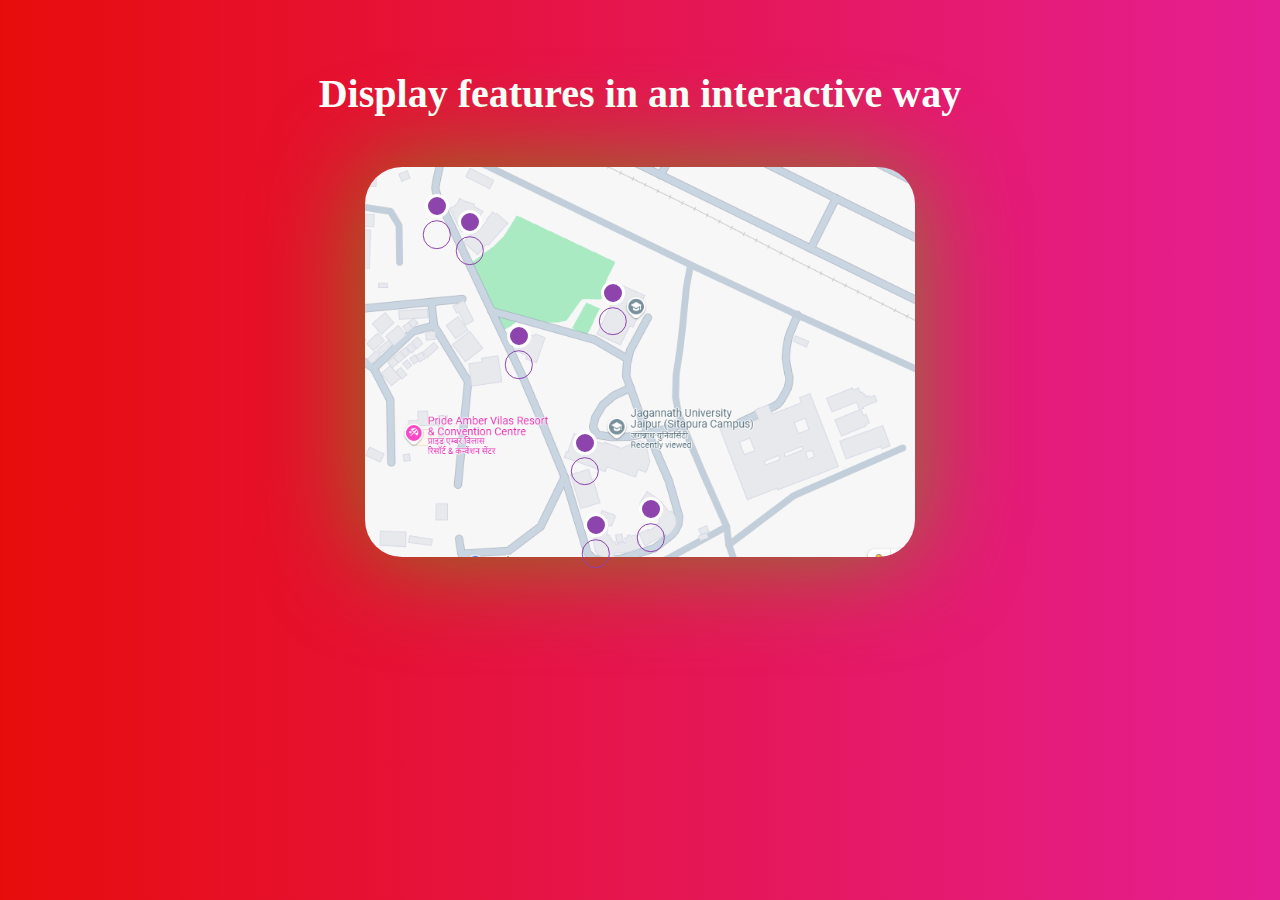
<file: index.html>
<!DOCTYPE html>
<html lang="en">
<head>
    <meta charset="UTF-8">
    <meta name="viewport" content="width=device-width, initial-scale=1.0">
    <title>HOTSPOT</title>
    <link rel="stylesheet" href="stylee.css".css">
</head>
<body>
  <div class="container">
    <h1>Display features in an interactive way</h1>
    <div class="image-hotspot">
        <img src="jagannath .png" alt="image hotspot">

        <div class="item A" style="top: 10%; left: 13%;">
            <div class="icon"></div>
            <div class="tooltip">
                <h3>A Block</h3>
                <p>Architecture </p>
            </div>
        </div>

        <div class="item B" style="top: 14%; left: 19%;">
            <div class="icon"></div>
            <div class="tooltip">
                <h3>B Block</h3>
                <p>AHS</p>
            </div>
        </div>

        <div class="item C" style="top: 43%; left: 28%;">
            <div class="icon"></div>
            <div class="tooltip">
                <h3>C Block</h3>
                <p>Management</p>
            </div>
        </div>

        <div class="item D" style="top: 32%; left: 45%;">
            <div class="icon"></div>
            <div class="tooltip">
                <h3>D Block</h3>
                <p></p>
            </div>
        </div>

        <div class="item E" style="top: 70%; left: 40%;">
            <div class="icon"></div>
            <div class="tooltip">
                <h3>E Block</h3>
                <p>Engineering and Law</p>
            </div>
        </div>

        <div class="item B"style="top: 91%; left: 42%;">
            <div class="icon"></div>
            <div class="tooltip">
                <h3>F Block</h3>
                <p>Boys Hostel</p>
            </div>
        </div>

        <div class="item G"style="top: 87%; left: 52%;">
            <div class="icon"></div>
            <div class="tooltip">
                <h3>G Block</h3>
                <p>Girls Hostel</p>
            </div>
        </div>

    </div>
  </div>
</body>
</html>
</file>
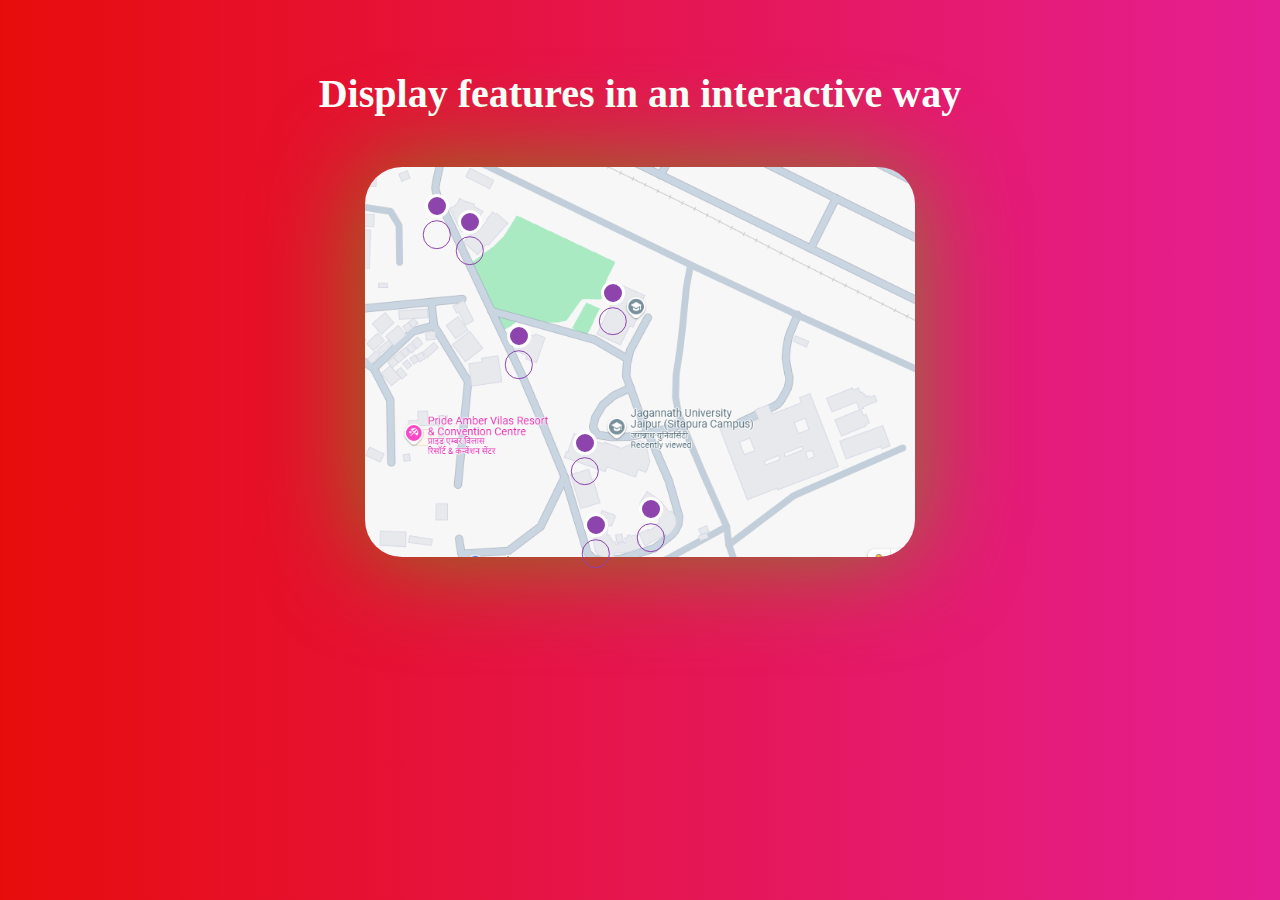
<file: indax.html>
<!DOCTYPE html>
<html lang="en">
<head>
    <meta charset="UTF-8">
    <meta name="viewport" content="width=device-width, initial-scale=1.0">
    <title>HOTSPOT</title>
    <link rel="stylesheet" href="stylee.css".css">
</head>
<body>
  <div class="container">
    <h1>Display features in an interactive way</h1>
    <div class="image-hotspot">
        <img src="jagannath .png" alt="image hotspot">

        <div class="item A" style="top: 10%; left: 13%;">
            <div class="icon"></div>
            <div class="tooltip">
                <h3>A Block</h3>
                <p>Architecture </p>
            </div>
        </div>

        <div class="item B" style="top: 14%; left: 19%;">
            <div class="icon"></div>
            <div class="tooltip">
                <h3>B Block</h3>
                <p>AHS</p>
            </div>
        </div>

        <div class="item C" style="top: 43%; left: 28%;">
            <div class="icon"></div>
            <div class="tooltip">
                <h3>C Block</h3>
                <p>Management</p>
            </div>
        </div>

        <div class="item D" style="top: 32%; left: 45%;">
            <div class="icon"></div>
            <div class="tooltip">
                <h3>D Block</h3>
                <p></p>
            </div>
        </div>

        <div class="item E" style="top: 70%; left: 40%;">
            <div class="icon"></div>
            <div class="tooltip">
                <h3>E Block</h3>
                <p>Engineering and Law</p>
            </div>
        </div>

        <div class="item B"style="top: 91%; left: 42%;">
            <div class="icon"></div>
            <div class="tooltip">
                <h3>F Block</h3>
                <p>Boys Hostel</p>
            </div>
        </div>

        <div class="item G"style="top: 87%; left: 52%;">
            <div class="icon"></div>
            <div class="tooltip">
                <h3>G Block</h3>
                <p>Girls Hostel</p>
            </div>
        </div>

    </div>
  </div>
</body>
</html>
</file>
<file: stylee.css>
* {
    margin: 0px;
    padding: 0px;
    box-sizing: border-box;
    font-family: 'Times New Roman', Times, serif;
}

body {
    background: linear-gradient(to right, #e70c0c, rgba(226, 11, 137, 0.918));
    min-height: 100vh;
    color: #fff;
    padding: 50px 0;
}

.container {
    max-width: 1000px;
    padding: 20px;
    margin: auto;
}

h1 {
    font-size: 2.5rem;
    font-weight: bold;
    text-align: center;
}

.image-hotspot {
    max-width: 550px;
    margin: 50px auto 0 auto;
    position: relative;
}

.image-hotspot img {
    max-width: 100%;
    box-shadow: 0 0 100px 0 rgba(40, 228, 3, 0.5);
    border-radius: 37px;
}

.icon {
    width: 24px;
    height: 24px;
    border-radius: 100%;
    border: 3px solid #fff;
    background: #8e44ad;
    cursor: pointer;
}

.icon:after {
    position: absolute;
    top: 50%;
    left: 50%;
    transform: translate(-50%, 50%) scale(1, 1);
    pointer-events: none;
    content: "";
    display: block;
    width: 26.4px;
    height: 26.4px;
    border-radius: 100%;
    border: 1px solid #8e44ad;
    transition: border-color 1s linear;
    animation: icon-pulse 4s linear infinite;
}

@keyframes icon-pulse {
    0% {
        transform: translate(-50%, -50%) scale(1, 1);
        opacity: 0.9;
    }
    20% {
        transform: translate(-50%, -50%) scale(1.5, 1.5);
        opacity: 0.9;
    }
    50% {
        transform: translate(-50%, -50%) scale(2, 2);
        opacity: 0;
    }
    100% {
        transform: translate(-50%, -50%) scale(2, 2);
        opacity: 0;
    }
}

.item {
    position: absolute;
    transform: translate(-50%, -50%);
}

.tooltip {
    position: absolute;
    padding: 15px;
    width: 13em;
    height: 7em;
    background-color: #fff;
    color: #000;
    box-shadow: 0 2px 4px rgba(0, 0, 0, 0.2);
    line-height: 1.5em;
    pointer-events: none;
    border-radius: 4px;
    display: flex;
    flex-direction: column;
    justify-content: center;
    align-items: center;
    opacity: 0;
    transition: opacity 0.1s linear;
}

.item:hover .tooltip {
    opacity: 1;
}

.tooltip h3 {
    font-size: 24px;
    margin-bottom: 10px;
}

/* Tooltip Positions */

/* Position for A */
.A .tooltip {
    left: calc(50% - 6.5em);
    bottom: 40px;
}

.A .tooltip:after {
    color: #fff;
    position: absolute;
    content: "";
    bottom: -13px;
    border-top: 13px solid;
    border-left: 13px solid transparent;
    border-right: 13px solid transparent;
    left: calc(50% - 13px);
}

/* Position for B */
.B .tooltip {
    left: calc(50% - 6.5em);
    top: 40px;
}

.B .tooltip:after {
    color: #fff;
    position: absolute;
    content: "";
    top: -13px;
    border-bottom: 13px solid;
    border-left: 13px solid transparent;
    border-right: 13px solid transparent;
    left: calc(50% - 13px);
}

/* Position for C */
.C .tooltip {
    left: calc(50% - 6.5em);
    top: 40px;
}

.C .tooltip:after {
    color: #fff;
    position: absolute;
    content: "";
    top: -13px;
    border-bottom: 13px solid;
    border-left: 13px solid transparent;
    border-right: 13px solid transparent;
    left: calc(50% - 13px);
}

/* Position for D */
.D .tooltip {
    left: calc(50% - 6.5em);
    top: 40px;
}

.D .tooltip:after {
    color: #fff;
    position: absolute;
    content: "";
    top: -13px;
    border-bottom: 13px solid;
    border-left: 13px solid transparent;
    border-right: 13px solid transparent;
    left: calc(50% - 13px);
}

/* Position for E */
.E .tooltip {
    bottom: calc(50% - 3.5em);
    left: 40px;
}

.E .tooltip:after {
    color: #fff;
    position: absolute;
    content: "";
    left: -13px;
    border-right: 13px solid;
    border-top: 13px solid transparent;
    border-bottom: 13px solid transparent;
    top: calc(50% - 13px);
}

/* Position for F */
.B .tooltip {
    bottom: calc(50% - 6.5em);
    right: 40px;
}

.B .tooltip:after {
    color: #fff;
    position: absolute;
    content: "";
    right: -13px;
    border-left: 13px solid;
    border-top: 13px solid transparent;
    border-bottom: 13px solid transparent;
    top: calc(50% - 13px);
}

/* Position for G */
.G .tooltip {
    bottom: calc(50% - 3.5em);
    left: 40px;
}

.G .tooltip:after {
    color: #fff;
    position: absolute;
    content: "";
    left: -13px;
    border-right: 13px solid;
    border-top: 13px solid transparent;
    border-bottom: 13px solid transparent;
    top: calc(50% - 13px);
}

/* Media Queries for responsiveness */

/* Mobile and Tablets */
@media only screen and (max-width: 1024px) {
    /* Adjusting tooltip positions on smaller screens */
    .A .tooltip {
        left: calc(50% - 6.5em);
        bottom: 50px;
    }
    .B .tooltip {
        left: calc(50% - 6.5em);
        top: 50px;
    }
    .C .tooltip {
        left: calc(50% - 6.5em);
        top: 50px;
    }
    .D .tooltip {
        left: calc(50% - 6.5em);
        top: 50px;
    }
    .E .tooltip {
        bottom: calc(50% - 3.5em);
        left: 45px;
    }
    .B .tooltip {
        bottom: calc(50% - 6.5em);
        right: 45px;
    }
    .G .tooltip {
        bottom: calc(50% - 3.5em);
        left: 45px;
    }
}

/* Small mobile screens */
@media only screen and (max-width: 600px) {
    h1 {
        font-size: 1.8rem;
    }

    .container {
        padding: 10px;
    }

    .image-hotspot {
        max-width: 100%;
    }

    /* Adjusting tooltips for small screens */
    .A .tooltip {
        left: 50%;
        bottom: 50px;
        transform: translateX(-50%);
    }
    .B .tooltip {
        left: 50%;
        top: 50px;
        transform: translateX(-50%);
    }
    .C .tooltip {
        left: 50%;
        top: 50px;
        transform: translateX(-50%);
    }
    .D .tooltip {
        left: 50%;
        top: 50px;
        transform: translateX(-50%);
    }
    .E .tooltip {
        left: 50%;
        bottom: 50px;
        transform: translateX(-50%);
    }
    .B .tooltip {
        left: 50%;
        bottom: 50px;
        transform: translateX(-50%);
    }
    .G .tooltip {
        left: 50%;
        bottom: 50px;
        transform: translateX(-50%);
    }
}
</file>
